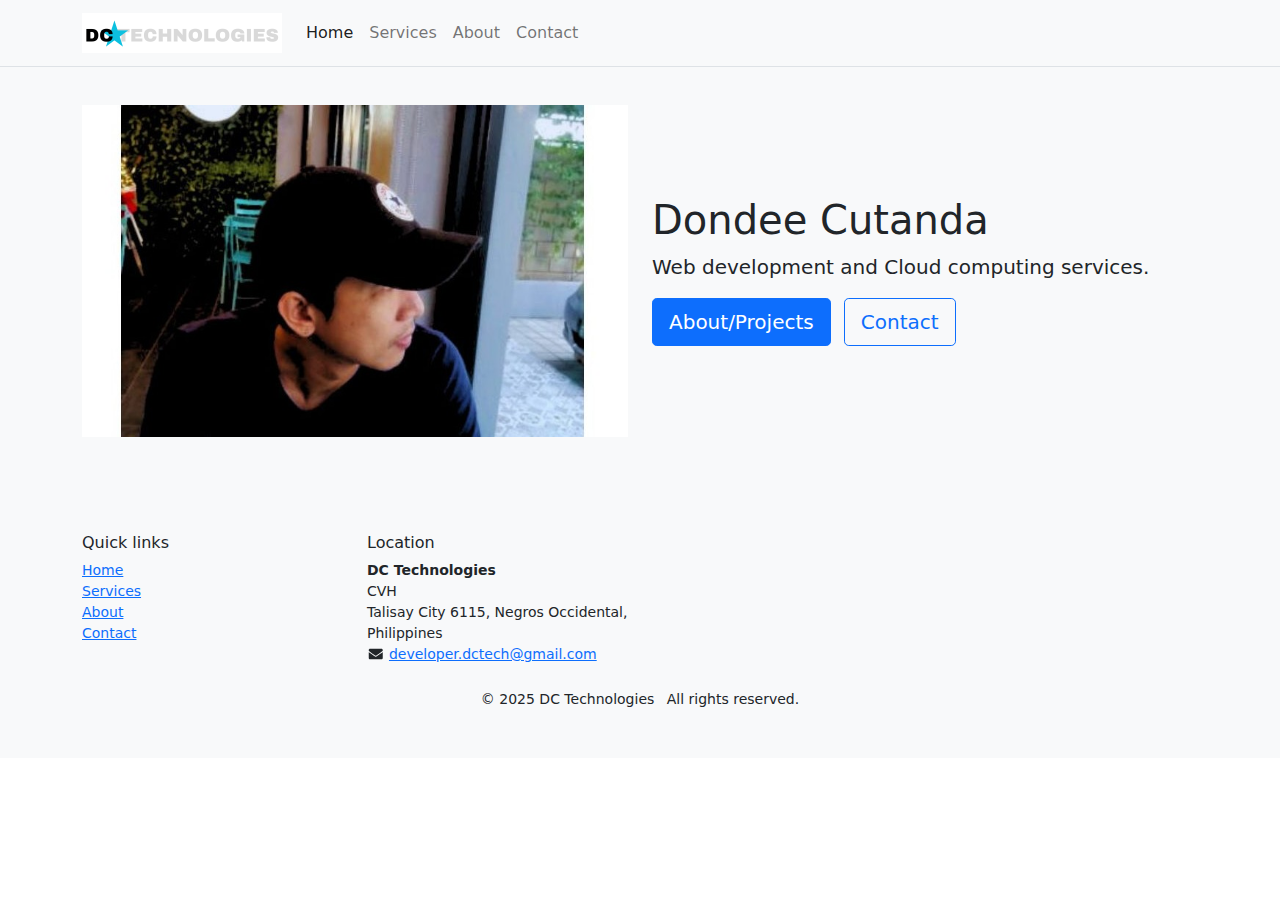
<file: index.html>
<!DOCTYPE html>
<html>
  <head>
    <meta charset="utf-8">
    <meta name="viewport" content="width=device-width, initial-scale=1">
    <title>DCTechnologies</title>

    <!-- Add an og:image tag to the page to have control over the content's image on LinkedIn. -->
    <!-- To clear cache When Updating a Link, Go to LinkedIn’s Post Inspector tool. Paste the URL and click Inspect. -->
    <!-- Also hard reload browser or mobile app to clear cache -->
    <!-- This setting to view image when uploading a link to show preview and thumbnail -->
    <!-- You can also add og:description tag to the page to have control over the content's description -->
    <meta property="og:image" content="https://dcutanda.github.io/dctechnologies/img/services.jpg">
    <meta property="og:url" content="https://dcutanda.github.io/dctechnologies">
    <!-- End of metadata configuration -->

    <link rel="stylesheet" href="css/bootstrap.min.css">
    <script defer src="js/fontawesome-all.min.js"></script>
    <style>
      body {
        padding-top: 57px;
      }
    </style>
  </head>
  <body>
    <nav class="navbar navbar-expand-lg navbar-light bg-light border-bottom fixed-top">
      <div class="container">
        <a href="index.html" class="navbar-brand"><img src="img/logo2.png" alt="Brand Logo"></a>
        <button class="navbar-toggler" type="button" data-bs-toggle="collapse" data-bs-target="#navbarCollapse" aria-controls="navbarCollapse" aria-expanded="false" aria-label="Toggle navigation">
          <span class="navbar-toggler-icon"></span>Menu
        </button>
        <div class="collapse navbar-collapse" id="navbarCollapse">
          <ul class="navbar-nav me-auto">
            <li class="nav-item">
              <a href="index.html" class="nav-link active" aria-current="page">Home</a>
            </li>
            <li class="nav-item">
              <a href="services.html" class="nav-link">Services</a>
            </li>
            <li class="nav-item">
              <a href="about.html" class="nav-link">About</a>
            </li>
            <li class="nav-item">
              <a href="contact.html" class="nav-link">Contact</a>
            </li>
          </ul>

        </div>
      </div>
    </nav>
    <!-- Test -->
    <div class="bg-light py-3 py-sm-5">
      <div class="container">
       <div class="row align-items-center">
         <div class="col-12 col-lg-6 mb-3 mb-lg-0">
           <img src="https://dcutanda.github.io/dctechnologies/img/profile4.jpg" class="img-fluid">
         </div>
         <div class="col-12 col-lg-6">
           <h1 class="">Dondee Cutanda</h1>
           <p class="lead">Web development and Cloud computing services.</p>
           <a href="about.html" class="btn btn-lg btn-primary me-2">About/Projects</a>
           <a href="contact.html" class="btn btn-lg btn-outline-primary">Contact</a>
         </div>
       </div>
      </div>
      </div>
    <!-- End -->

    <footer class="small bg-light">
      <div class="container py-3 py-sm-5">
        <div class="row">
          <div class="col-12 col-sm-6 col-md-3">
            <h6>Quick links</h6>
            <ul class="list-unstyled">
              <li><a href="index.html">Home</a></li>
              <li><a href="services.html">Services</a></li>
              <li><a href="about.html">About</a></li>
              <li><a href="contact.html">Contact</a></li>
            </ul>
          </div>

          <div class="col-12 col-sm-6 col-md-3">
            <h6>Location</h6>
            <address>
              <strong>DC Technologies</strong><br>
              CVH<br>
              Talisay City 6115, Negros Occidental, Philippines<br>

              <i class="fas fa-fw fa-envelope"></i> <a href="mailto:developer.dctech@gmail.com">developer.dctech@gmail.com</a>
            </address>
          </div>
        </div>
        <ul class="list-inline mt-2 mb-0 text-center">
          <li class="list-inline-item">&copy; 2025 DC Technologies</li>
          <li class="list-inline-item">All rights reserved.</li>
        </ul>
      </div>
    </footer>
    <script src="js/bootstrap.bundle.min.js"></script>
    <script type="text/javascript" src="js/custom.js"></script>
  </body>
</html>
</file>
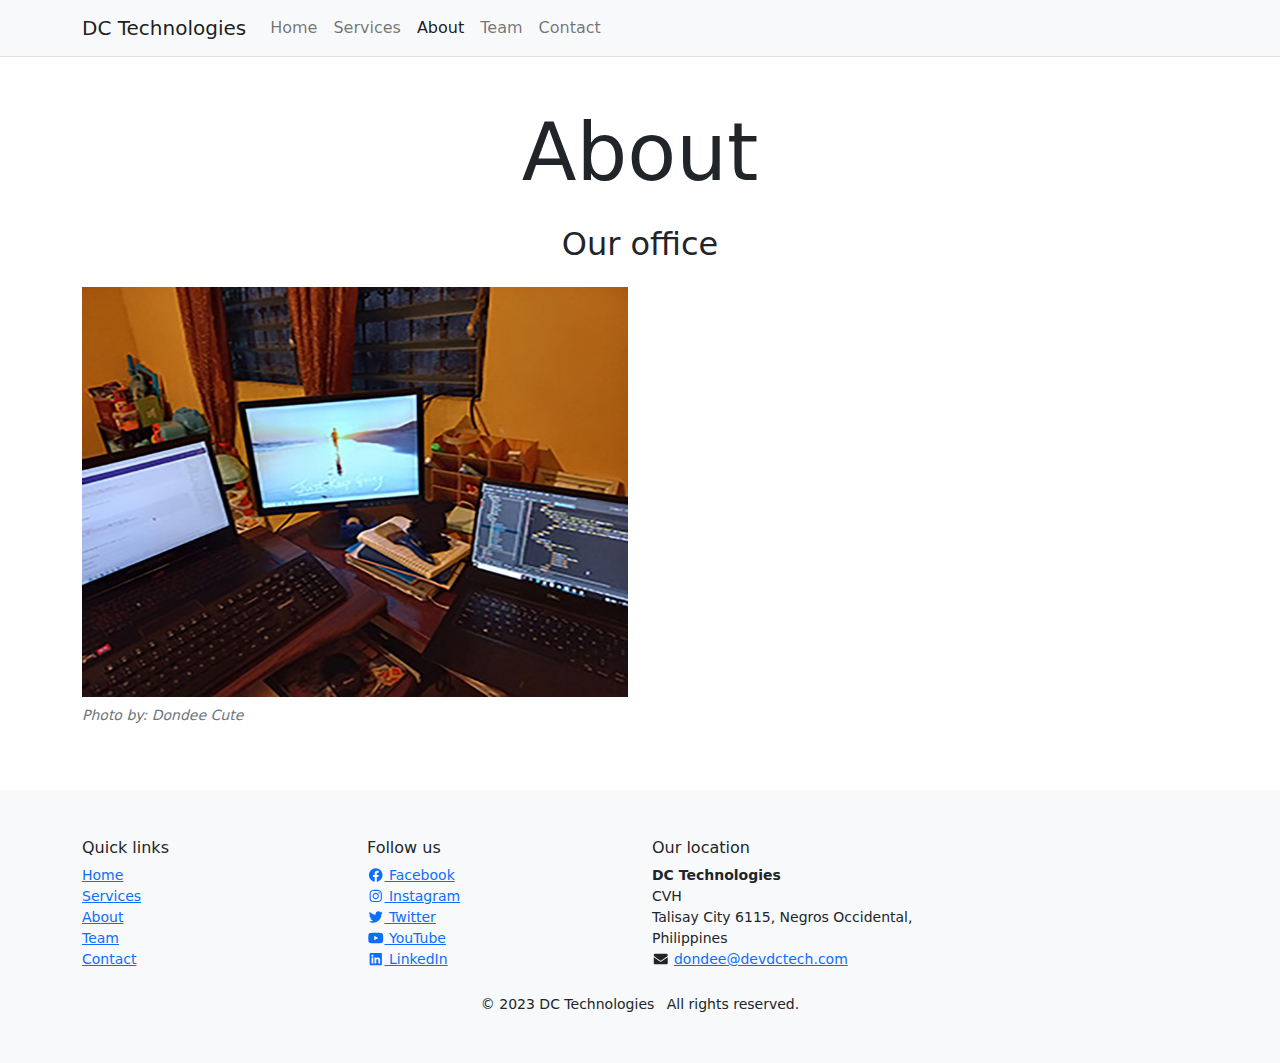
<file: about.html>
<!DOCTYPE html>
<html>
	<head>
		<meta charset="utf-8">
		<meta name="viewport" content="width=device-width, initial-scale=1">
		<title>About - DC Technologies</title>
    <link rel="stylesheet" href="css/bootstrap.min.css">
    <script defer src="js/fontawesome-all.min.js"></script>
    <style>
      body {
        padding-top: 57px;
      }
    </style>
	</head>
  <body>
    <nav class="navbar navbar-expand-lg navbar-light bg-light border-bottom fixed-top">
      <div class="container">
        <a href="index.html" class="navbar-brand">DC Technologies</a>
        <button class="navbar-toggler" type="button" data-bs-toggle="collapse" data-bs-target="#navbarCollapse" aria-controls="navbarCollapse" aria-expanded="false" aria-label="Toggle navigation">
          <span class="navbar-toggler-icon"></span>
        </button>
        <div class="collapse navbar-collapse" id="navbarCollapse">
          <ul class="navbar-nav me-auto">
            <li class="nav-item">
              <a href="index.html" class="nav-link">Home</a>
            </li>
            <li class="nav-item">
              <a href="services.html" class="nav-link">Services</a>
            </li>
            <li class="nav-item active">
              <a href="about.html" class="nav-link active" aria-current="page">About</a>
            </li>
            <li class="nav-item">
              <a href="team.html" class="nav-link">Team</a>
            </li>
            <li class="nav-item">
              <a href="contact.html" class="nav-link">Contact</a>
            </li>
          </ul>
          <!-- <div class="dropdown">
            <button type="button" class="btn btn-secondary btn-sm dropdown-toggle" id="dropdownLanguage" data-bs-toggle="dropdown" aria-haspopup="true" aria-expanded="false">Change language:</button>
            <div class="dropdown-menu" aria-labelledby="dropdownLanguage">
              <a href="https://companyname.com/language" class="dropdown-item">Language</a>
              <a href="https://companyname.com/language" class="dropdown-item">Language</a>
              <a href="https://companyname.com/language" class="dropdown-item">Language</a>
            </div>
          </div> -->
        </div>
      </div>
    </nav>
    <div class="container my-3 my-sm-5">
      <h1 class="text-center mb-sm-4 display-1">About</h1>
     <!--  <div class="mb-sm-4">
        <h2 class="text-center mb-sm-4">Our story</h2>
        <p>Lorem ipsum dolor sit amet, consectetur adipiscing elit. Duis convallis velit quis sapien sollicitudin ultrices. Ut metus tortor, aliquet non rutrum ac, dapibus vehicula augue. Etiam congue erat sem, vitae gravida nunc pretium vitae. Fusce sed ex tellus. Quisque auctor viverra feugiat. Nulla urna odio, porta ut tristique ut, consequat non dolor. Etiam varius maximus dolor, at consectetur lectus. Mauris rutrum aliquet tellus, sed convallis diam.</p>
        <p>Etiam aliquam lectus eget mauris tempor fermentum. Praesent ac dolor quis diam ultrices commodo. Cras efficitur tellus ante, non facilisis justo varius vel. Maecenas aliquet finibus ultricies. Quisque nec est posuere, luctus orci suscipit, convallis lacus. Lorem ipsum dolor sit amet, consectetur adipiscing elit. Vivamus fermentum, ligula et bibendum gravida, turpis turpis imperdiet est, ac sodales orci ex volutpat lectus. Quisque quis elit laoreet, pellentesque ligula nec, faucibus felis. Vestibulum feugiat viverra semper.</p>
        <p>Vivamus sit amet tortor interdum, ultricies neque eget, cursus massa. Ut maximus lorem in posuere luctus. Vestibulum imperdiet mi at orci pulvinar lobortis. Vestibulum finibus elementum dolor et bibendum. Donec eu velit dolor. Aliquam viverra maximus sapien et varius. Proin velit justo, fringilla vitae dui sed, vehicula pulvinar magna. Curabitur leo mi, sodales id lectus scelerisque, viverra auctor arcu. Pellentesque aliquam mattis tortor, quis malesuada libero posuere vel. Etiam ut augue urna. Sed viverra justo vitae ornare posuere.</p>
				<p class="text-center">From the garage to the  . </p>
      </div> -->
      <div class="mb-sm-4">
        <h2 class="text-center mb-sm-4">Our office</h2>
        <div class="row">
          <div class="col-12 col-lg-6">
            <figure class="figure">
              <img src="img/whoweare300-about.jpg" class="figure-img img-fluid" alt="Figure image">
              <figcaption class="figure-caption small">
                <p class="fst-italic mb-0">Photo by: Dondee Cute</p>
                <!-- <p class="mb-0">Lorem ipsum dolor sit amet, consectetur adipiscing elit. In laoreet pellentesque lorem sed elementum.</p> -->
              </figcaption>
            </figure>
          </div>
          <!-- <div class="col-12 col-lg-6">
            <figure class="figure">
              <img src="img/800x600.png" class="figure-img img-fluid" alt="Figure image">
              <figcaption class="figure-caption small">
                <p class="fst-italic mb-0">Photo by: Photographer Name</p>
                <p class="mb-0">Lorem ipsum dolor sit amet, consectetur adipiscing elit. In laoreet pellentesque lorem sed elementum.</p>
              </figcaption>
            </figure>
          </div> -->
        </div>
      </div>
      <!-- <div class="mb-sm-4">
        <h2 class="text-center mb-sm-4">Our clients</h2>
				<p class="text-center">Temporarily Unavailable!</p> -->
        <!-- <div class="row">
          <div class="col-6 col-sm-4 col-lg-2 mb-3">
    		    <img src="img/400x300.png" class="img-fluid">
          </div>
          <div class="col-6 col-sm-4 col-lg-2 mb-3">
    		    <img src="img/400x300.png" class="img-fluid">
          </div>
          <div class="col-6 col-sm-4 col-lg-2 mb-3">
    		    <img src="img/400x300.png" class="img-fluid">
          </div>
          <div class="col-6 col-sm-4 col-lg-2 mb-3">
    		    <img src="img/400x300.png" class="img-fluid">
          </div>
          <div class="col-6 col-sm-4 col-lg-2 mb-3">
    		    <img src="img/400x300.png" class="img-fluid">
          </div>
          <div class="col-6 col-sm-4 col-lg-2 mb-3">
    		    <img src="img/400x300.png" class="img-fluid">
          </div>
          <div class="col-6 col-sm-4 col-lg-2 mb-3">
    		    <img src="img/400x300.png" class="img-fluid">
          </div>
          <div class="col-6 col-sm-4 col-lg-2 mb-3">
    		    <img src="img/400x300.png" class="img-fluid">
          </div>
          <div class="col-6 col-sm-4 col-lg-2 mb-3">
    		    <img src="img/400x300.png" class="img-fluid">
          </div>
          <div class="col-6 col-sm-4 col-lg-2 mb-3">
    		    <img src="img/400x300.png" class="img-fluid">
          </div>
          <div class="col-6 col-sm-4 col-lg-2 mb-3">
    		    <img src="img/400x300.png" class="img-fluid">
          </div>
          <div class="col-6 col-sm-4 col-lg-2 mb-3">
    		    <img src="img/400x300.png" class="img-fluid">
          </div>
        </div> -->
     <!--  </div> -->
    </div>
    <footer class="small bg-light">
      <div class="container py-3 py-sm-5">
        <div class="row">
          <div class="col-12 col-sm-6 col-md-3">
            <h6>Quick links</h6>
            <ul class="list-unstyled">
              <li><a href="index.html">Home</a></li>
              <li><a href="services.html">Services</a></li>
              <li><a href="about.html">About</a></li>
              <li><a href="team.html">Team</a></li>
              <li><a href="contact.html">Contact</a></li>
            </ul>
          </div>
          <!-- <div class="col-12 col-sm-6 col-md-3">
            <h6>Information</h6>
            <ul class="list-unstyled">
              <li><a href="#0">Legal information</a></li>
              <li><a href="#0">Job opportunities</a></li>
              <li><a href="#0">Frequently Asked Questions</a></li>
            </ul>
          </div> -->
          <div class="col-12 col-sm-6 col-md-3">
            <h6>Follow us</h6>
            <ul class="list-unstyled">
							<li><a href="https://www.facebook.com"><i class="fab fa-fw fa-facebook"></i> Facebook</a></li>
              <li><a href="https://www.instagram.com"><i class="fab fa-fw fa-instagram"></i> Instagram</a></li>
              <li><a href="https://www.twitter.com"><i class="fab fa-fw fa-twitter"></i> Twitter</a></li>
              <li><a href="https://www.youtube.com"><i class="fab fa-fw fa-youtube"></i> YouTube</a></li>
              <li><a href="https://www.linkedin.com"><i class="fab fa-fw fa-linkedin"></i> LinkedIn</a></li>
            </ul>
          </div>
          <div class="col-12 col-sm-6 col-md-3">
						<h6>Our location</h6>
            <address>
              <strong>DC Technologies</strong><br>
              CVH<br>
              Talisay City 6115, Negros Occidental, Philippines<br>
              <!-- <i class="fas fa-fw fa-phone"></i> <a href="tel:+1234567890">(123) 456-7890</a><br> -->
              <i class="fas fa-fw fa-envelope"></i> <a href="mailto:dondee@devdctech.com">dondee@devdctech.com</a>
            </address>
          </div>
        </div>
        <ul class="list-inline mt-2 mb-0 text-center">
          <li class="list-inline-item">&copy; 2023 DC Technologies</li>
          <li class="list-inline-item">All rights reserved.</li>
        </ul>
      </div>
    </footer>
    <script src="js/bootstrap.bundle.min.js"></script>
		<script type="text/javascript" src="js/custom.js"></script>
  </body>
</html>
</file>
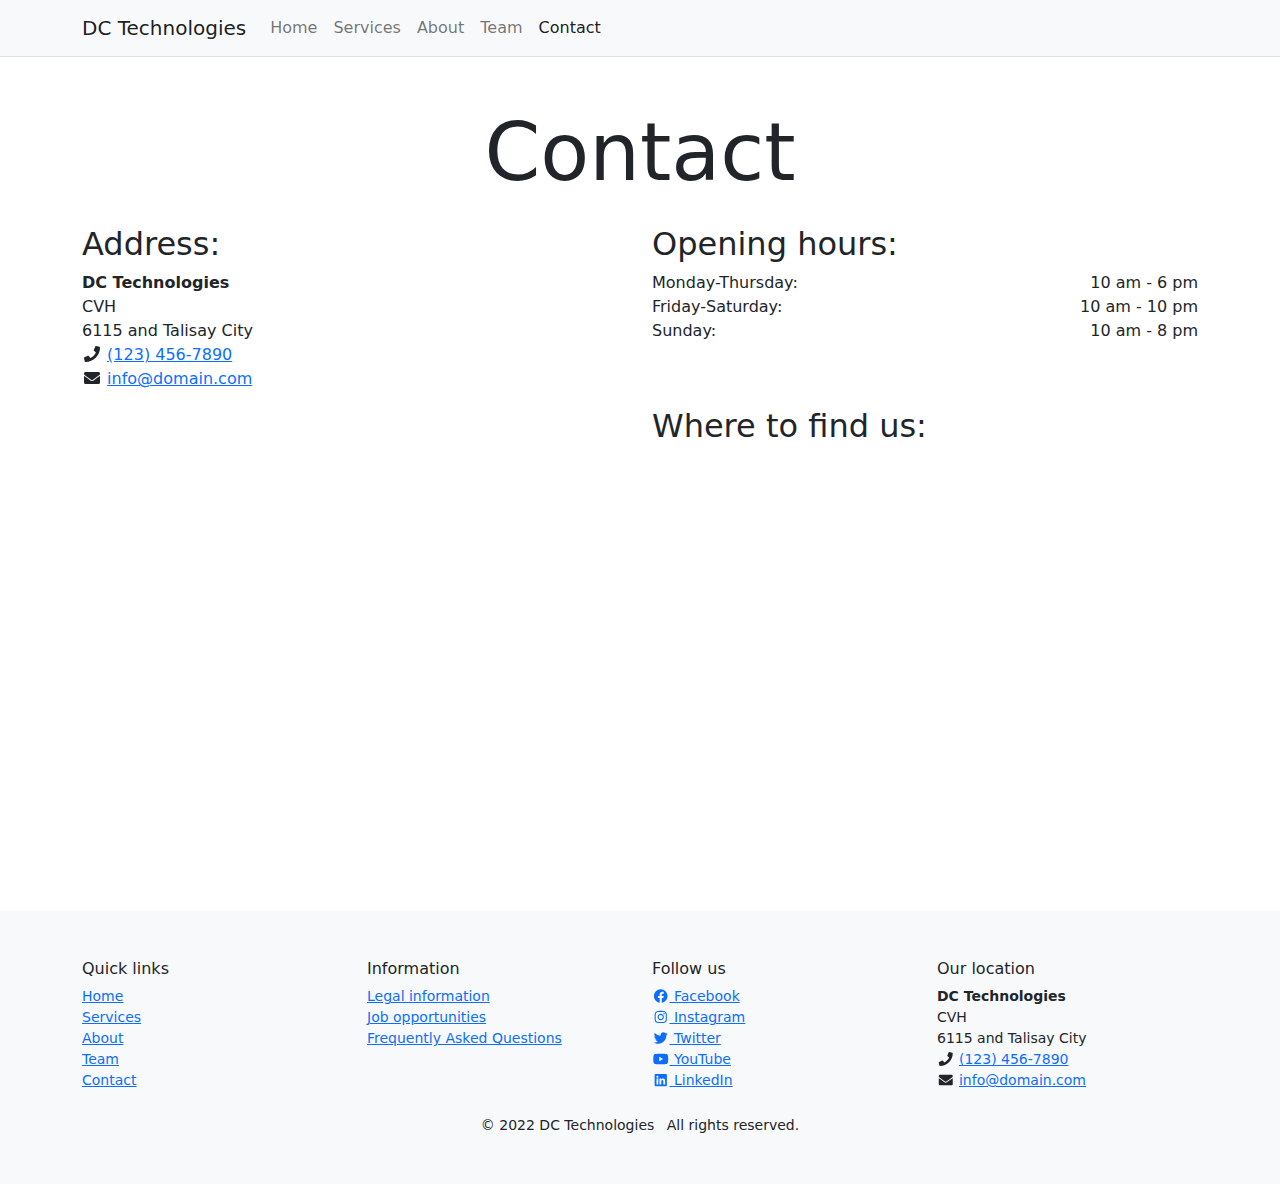
<file: contact.html>
<!DOCTYPE html>
<html>
	<head>
		<meta charset="utf-8">
		<meta name="viewport" content="width=device-width, initial-scale=1">
		<title>Contact - DC Technologies</title>
    <link rel="stylesheet" href="css/bootstrap.min.css">
    <script defer src="js/fontawesome-all.min.js"></script>
    <style>
      body {
        padding-top: 57px;
      }
    </style>
	</head>
  <body>
    <nav class="navbar navbar-expand-lg navbar-light bg-light border-bottom fixed-top">
      <div class="container">
        <a href="index.html" class="navbar-brand">DC Technologies</a>
        <button class="navbar-toggler" type="button" data-bs-toggle="collapse" data-bs-target="#navbarCollapse" aria-controls="navbarCollapse" aria-expanded="false" aria-label="Toggle navigation">
          <span class="navbar-toggler-icon"></span>
        </button>
        <div class="collapse navbar-collapse" id="navbarCollapse">
          <ul class="navbar-nav me-auto">
            <li class="nav-item">
              <a href="index.html" class="nav-link">Home</a>
            </li>
            <li class="nav-item">
              <a href="services.html" class="nav-link">Services</a>
            </li>
            <li class="nav-item">
              <a href="about.html" class="nav-link">About</a>
            </li>
            <li class="nav-item">
              <a href="team.html" class="nav-link">Team</a>
            </li>
            <li class="nav-item active">
              <a href="contact.html" class="nav-link active" aria-current="page">Contact</a>
            </li>
          </ul>
          <!-- <div class="dropdown">
            <button type="button" class="btn btn-secondary btn-sm dropdown-toggle" id="dropdownLanguage" data-bs-toggle="dropdown" aria-haspopup="true" aria-expanded="false">Change language:</button>
            <div class="dropdown-menu" aria-labelledby="dropdownLanguage">
              <a href="https://companyname.com/language" class="dropdown-item">Language</a>
              <a href="https://companyname.com/language" class="dropdown-item">Language</a>
              <a href="https://companyname.com/language" class="dropdown-item">Language</a>
            </div>
          </div> -->
        </div>
      </div>
    </nav>
    <div class="container my-3 my-sm-5">
      <h1 class="text-center mb-sm-4 display-1">Contact</h1>
      <div class="row">
        <div class="col-12 col-md-6">
          <h2>Address:</h2>
          <address>
						<strong>DC Technologies</strong><br>
						CVH<br>
						6115 and Talisay City<br>
            <i class="fas fa-fw fa-phone"></i> <a href="tel:+1234567890">(123) 456-7890</a><br>
            <i class="fas fa-fw fa-envelope"></i> <a href="mailto:info@domain.com">info@domain.com</a>
          </address>
        </div>
        <div class="col-12 col-md-6">
          <h2>Opening hours:</h2>
          <p>
            Monday-Thursday: <span class="float-end">10 am - 6 pm</span><br>
            Friday-Saturday: <span class="float-end">10 am - 10 pm</span><br>
            Sunday: <span class="float-end">10 am - 8 pm</span><br>
          </p>
        </div>
      </div>
      <div class="row">
        <div class="col-12 col-lg-6 mb-3">
          <!-- <h2>Send us a message:</h2>
          <form>
            <div class="row">
              <div class="col-12 col-sm-6">
                <div class="mb-3">
                  <label for="name" class="form-label">Name</label>
                  <div class="input-group">
                    <span class="input-group-text"><i class="fas fa-user"></i></span>
                    <input type="text" id="name" class="form-control" name="name" placeholder="Name" required>
                  </div>
                </div>
              </div>
              <div class="col-12 col-sm-6">
                <div class="mb-3">
                  <label for="email" class="form-label">Email</label>
                  <div class="input-group">
                    <span class="input-group-text"><i class="fas fa-envelope"></i></span>
                    <input type="email" id="email" class="form-control" name="email" placeholder="example@email.com" required>
                  </div>
                </div>
              </div>
            </div>
            <div class="row">
              <div class="col-12 col-sm-6">
                <div class="mb-3">
                  <label for="telephone" class="form-label">Telephone</label>
                  <div class="input-group">
                    <span class="input-group-text"><i class="fas fa-phone"></i></span>
                    <input type="tel" id="telephone" class="form-control" name="telephone" placeholder="0123456789">
                  </div>
                </div>
              </div>
              <div class="col-12 col-sm-6">
                <div class="mb-3">
                  <label for="department" class="form-label">Department:</label>
                  <div class="input-group">
                    <span class="input-group-text"><i class="fas fa-home"></i></span>
                    <select id="department" class="form-select" name="department" aria-describedby="department-help-block" required>
                      <option value="">- select here -</option>
                      <option value="business">Business</option>
                      <option value="sale">Sale</option>
                      <option value="support">Support</option>
                    </select>
                  </div>
                  <small id="department-help-block" class="form-text">Please select the recipient of your message.</small>
                </div>
              </div>
            </div>
            <div class="mb-3">
              <label for="message" class="form-label">Message:</label>
              <div class="input-group">
                <span class="input-group-text"><i class="fas fa-pencil-alt"></i></span>
                <textarea id="message" class="form-control" name="message" rows="5" placeholder="Write your message here..." required></textarea>
              </div>
            </div>
            <button type="submit" class="btn btn-primary">Submit</button>
            <button type="reset" class="btn btn-secondary">Reset</button>
          </form> -->
        </div>
        <div class="col-12 col-lg-6">
          <h2>Where to find us:</h2>
          <div class="ratio ratio-4x3">
            <iframe src="https://maps.google.com/maps?q=Talisay%20city%20negros%20occidental&t=&z=13&ie=UTF8&iwloc=&output=embed" allowfullscreen></iframe>
          </div>
        </div>
      </div>
    </div>
    <footer class="small bg-light">
      <div class="container py-3 py-sm-5">
        <div class="row">
          <div class="col-12 col-sm-6 col-md-3">
            <h6>Quick links</h6>
            <ul class="list-unstyled">
              <li><a href="index.html">Home</a></li>
              <li><a href="services.html">Services</a></li>
              <li><a href="about.html">About</a></li>
              <li><a href="team.html">Team</a></li>
              <li><a href="contact.html">Contact</a></li>
            </ul>
          </div>
          <div class="col-12 col-sm-6 col-md-3">
            <h6>Information</h6>
            <ul class="list-unstyled">
              <li><a href="#0">Legal information</a></li>
              <li><a href="#0">Job opportunities</a></li>
              <li><a href="#0">Frequently Asked Questions</a></li>
            </ul>
          </div>
          <div class="col-12 col-sm-6 col-md-3">
            <h6>Follow us</h6>
            <ul class="list-unstyled">
							<li><a href="https://www.facebook.com"><i class="fab fa-fw fa-facebook"></i> Facebook</a></li>
              <li><a href="https://www.instagram.com"><i class="fab fa-fw fa-instagram"></i> Instagram</a></li>
              <li><a href="https://www.twitter.com"><i class="fab fa-fw fa-twitter"></i> Twitter</a></li>
              <li><a href="https://www.youtube.com"><i class="fab fa-fw fa-youtube"></i> YouTube</a></li>
              <li><a href="https://www.linkedin.com"><i class="fab fa-fw fa-linkedin"></i> LinkedIn</a></li>
            </ul>
          </div>
          <div class="col-12 col-sm-6 col-md-3">
						<h6>Our location</h6>
            <address>
              <strong>DC Technologies</strong><br>
              CVH<br>
              6115 and Talisay City<br>
              <i class="fas fa-fw fa-phone"></i> <a href="tel:+1234567890">(123) 456-7890</a><br>
              <i class="fas fa-fw fa-envelope"></i> <a href="mailto:info@domain.com">info@domain.com</a>
            </address>
          </div>
        </div>
        <ul class="list-inline mt-2 mb-0 text-center">
            <li class="list-inline-item">&copy; 2022 DC Technologies</li>
          <li class="list-inline-item">All rights reserved.</li>
        </ul>
      </div>
    </footer>
    <script src="js/bootstrap.bundle.min.js"></script>
		<script type="text/javascript" src="js/custom.js"></script>
  </body>
</html>
</file>
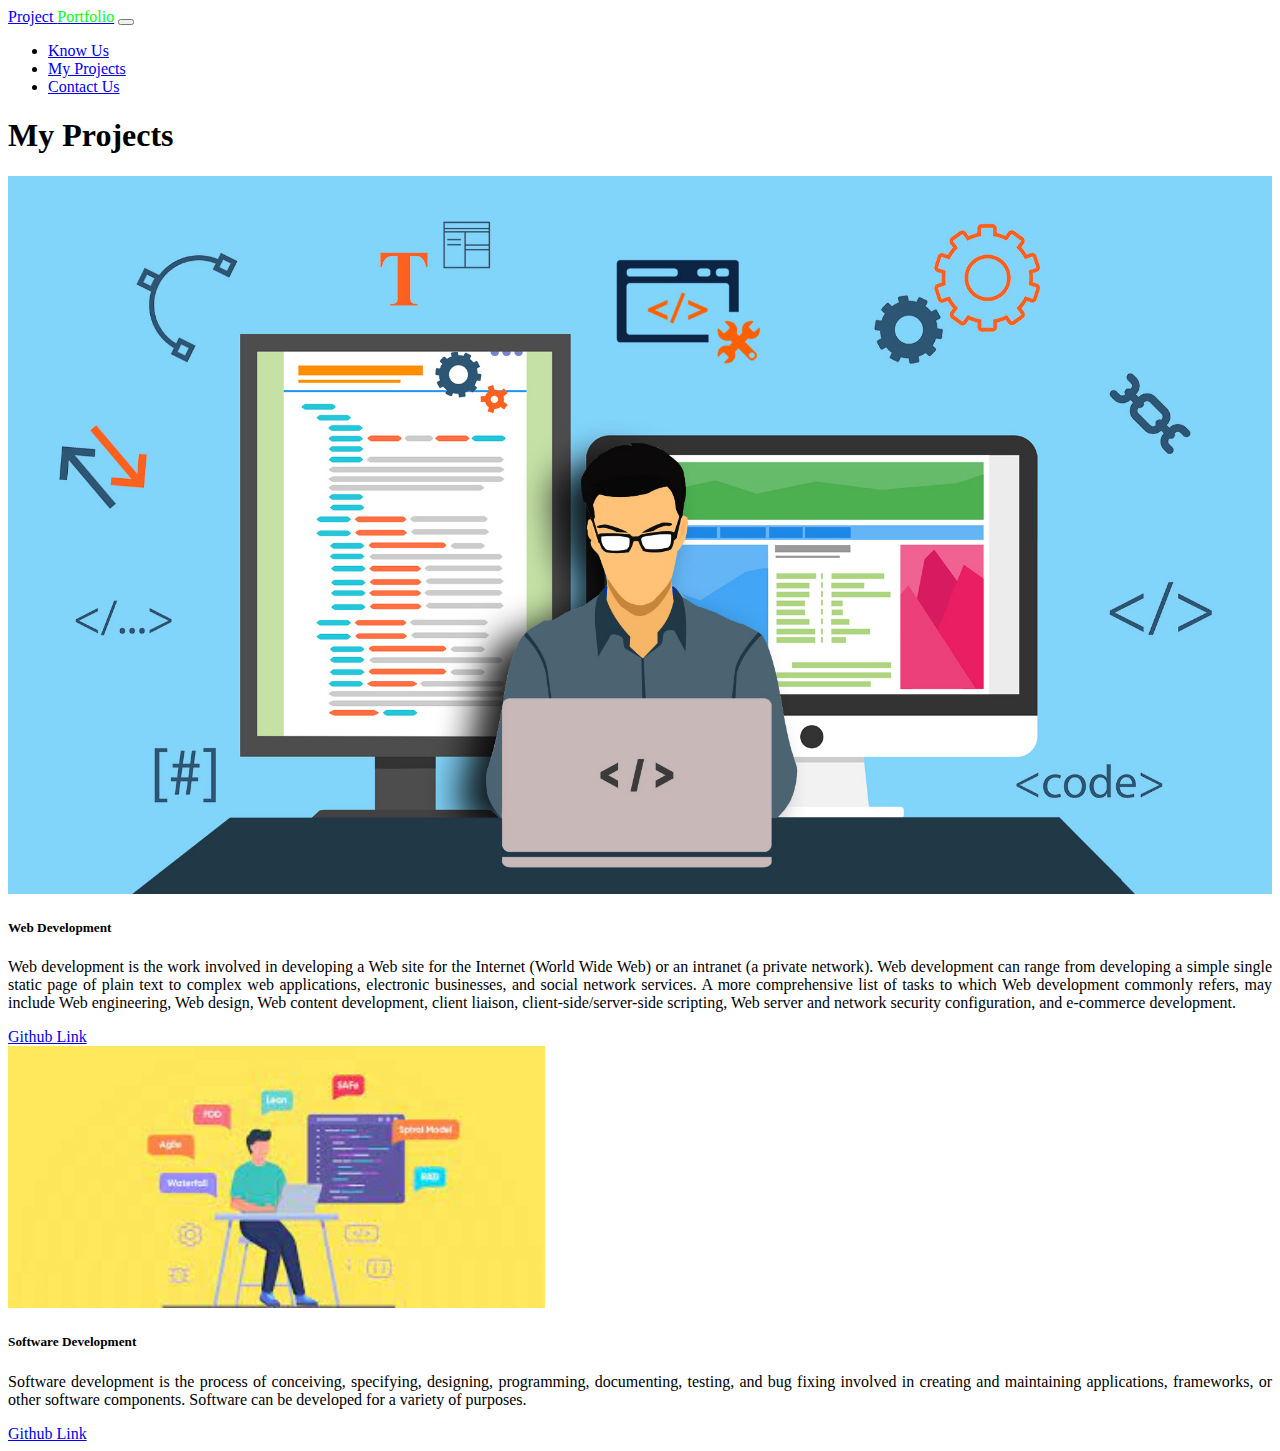
<file: projects.html>
<!doctype html>
<html lang="en">
  <head>
    <!-- Required meta tags -->
    <meta charset="utf-8">
    <meta name="viewport" content="width=device-width, initial-scale=1">

    <!-- Bootstrap CSS -->
    <link href="https://cdn.jsdelivr.net/npm/bootstrap@5.1.2/dist/css/bootstrap.min.css" rel="stylesheet" integrity="sha384-uWxY/CJNBR+1zjPWmfnSnVxwRheevXITnMqoEIeG1LJrdI0GlVs/9cVSyPYXdcSF" crossorigin="anonymous">

    <title>Projects</title>
  </head>
  <body>

    <nav class="navbar navbar-expand-lg navbar-dark bg-dark">
      <div class="container-fluid">
        <a class="navbar-brand" href="index.html">Project <span style="color: rgb(0, 255, 13);">Portfolio</span></a>
        <button class="navbar-toggler" type="button" data-bs-toggle="collapse" data-bs-target="#navbarSupportedContent" aria-controls="navbarSupportedContent" aria-expanded="false" aria-label="Toggle navigation">
          <span class="navbar-toggler-icon"></span>
        </button>
        <div class="collapse navbar-collapse" id="navbarSupportedContent">
          <ul class="navbar-nav me-auto mb-2 mb-lg-0">
            <li class="nav-item">
              <a class="nav-link" aria-current="page" href="about.html">Know Us</a>
            </li>
            <li class="nav-item">
              <a class="nav-link active" href="projects.html">My Projects</a>
            </li>
            <li class="nav-item">
              <a class="nav-link" href="contact.html">Contact Us</a>
            </li>
            
          </ul>
          
        </div>
      </div>
    </nav>

    <div class="container p-5">
      <div>
        <h1 class="alert alert-info text-center">My Projects</h1>
      </div>
    <div class="row">
      <div class="col-sm-6">
        <div class="card">
        <div class="card-body" >
            <img src="./imgs/webdev.jpg" alt="" style="max-width:100%;height:auto;">
            <h5 class="card-title">Web Development</h5>
            <p class="card-text" style="text-align: justify;">Web development is the work involved in 
              developing a Web site for the Internet (World Wide Web) or an intranet (a private network). 
              Web development can range from developing a simple single static page of plain text to complex web applications, 
              electronic businesses, and social network services. A more comprehensive list of tasks to which Web development 
              commonly refers, may include Web engineering, Web design, Web content development, client liaison, 
              client-side/server-side scripting, Web server and network security configuration, and e-commerce development.</p>
            <a href="#" class="btn btn-primary">Github Link</a>
          </div>
        </div>
      </div>
      <div class="col-sm-6">
        <div class="card">
          <div class="card-body">
            <img src="./imgs/softdev.jpg" alt="" style="min-height: 262px; max-height: 262px;">
            <h5 class="card-title">Software Development</h5>
            <p class="card-text" style="text-align: justify;">Software development is the process of conceiving, specifying, designing, programming, documenting, 
              testing, and bug fixing involved in creating and maintaining applications, frameworks, or other software components.
              Software can be developed for a variety of purposes.</p>
            <a href="#" class="btn btn-primary">Github Link</a>
          </div>
        </div>
      </div>
    </div>
  </div>

   
  </body>
</html>
</file>
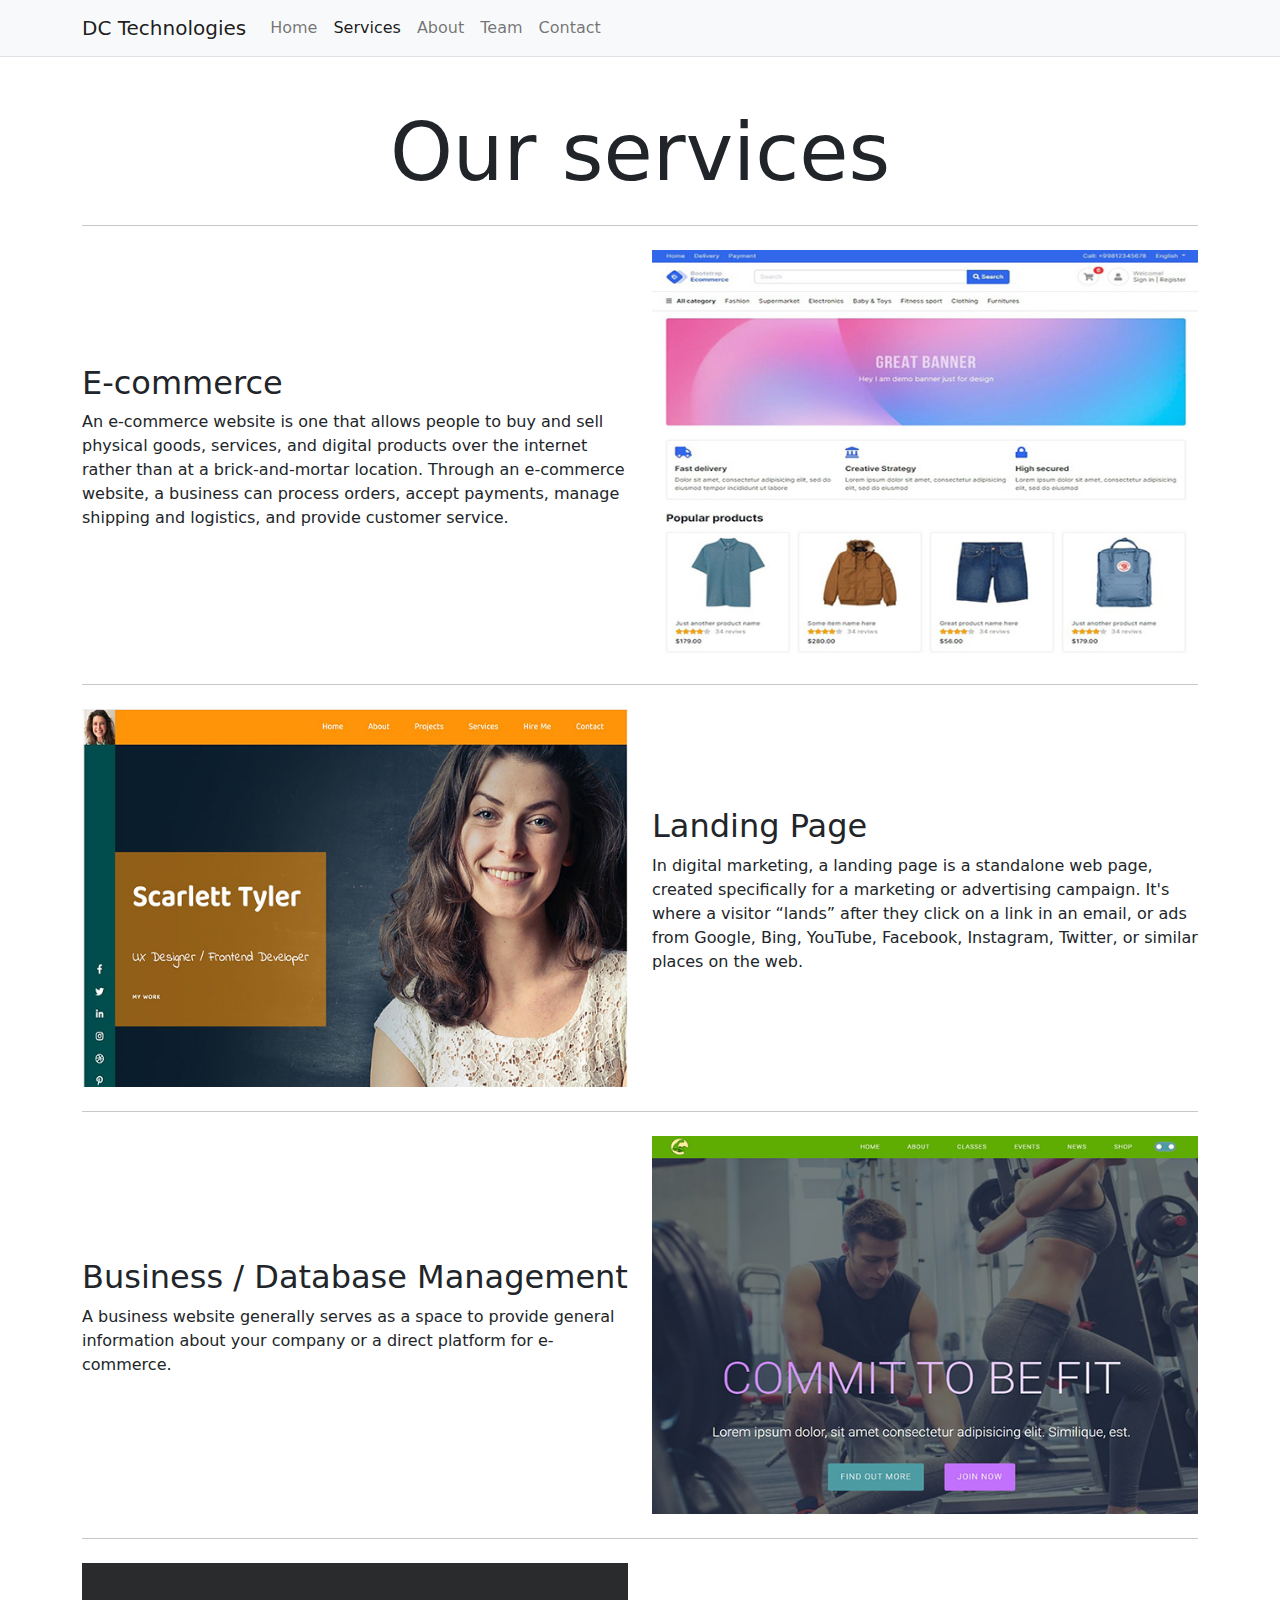
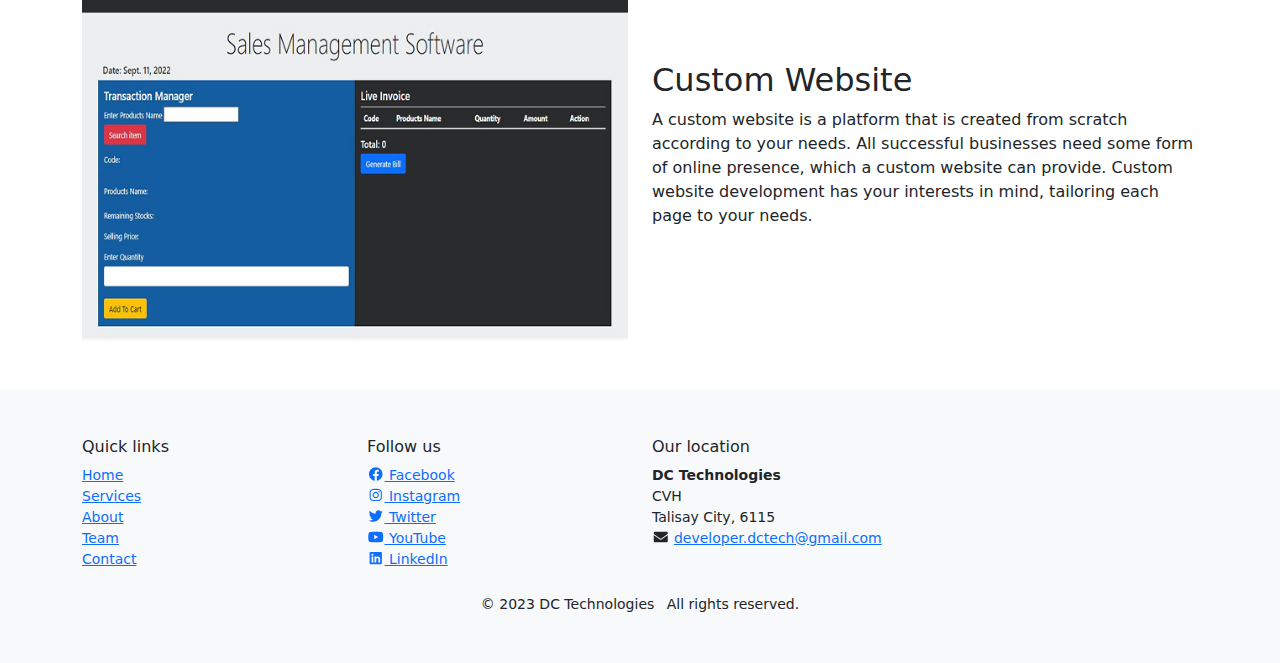
<file: services.html>
<!DOCTYPE html>
<html>
	<head>
		<meta charset="utf-8">
		<meta name="viewport" content="width=device-width, initial-scale=1">
		<title>Services - DC Technologies</title>
    <link rel="stylesheet" href="css/bootstrap.min.css">
    <script defer src="js/fontawesome-all.min.js"></script>
    <style>
      body {
        padding-top: 57px;
      }
    </style>
	</head>
  <body>
    <nav class="navbar navbar-expand-lg navbar-light bg-light border-bottom fixed-top">
      <div class="container">
        <a href="index.html" class="navbar-brand">DC Technologies</a>
        <button class="navbar-toggler" type="button" data-bs-toggle="collapse" data-bs-target="#navbarCollapse" aria-controls="navbarCollapse" aria-expanded="false" aria-label="Toggle navigation">
          <span class="navbar-toggler-icon"></span>
        </button>
        <div class="collapse navbar-collapse" id="navbarCollapse">
          <ul class="navbar-nav me-auto">
            <li class="nav-item">
              <a href="index.html" class="nav-link">Home</a>
            </li>
            <li class="nav-item active">
              <a href="services.html" class="nav-link active" aria-current="page">Services</a>
            </li>
            <li class="nav-item">
              <a href="about.html" class="nav-link">About</a>
            </li>
            <li class="nav-item">
              <a href="team.html" class="nav-link">Team</a>
            </li>
            <li class="nav-item">
              <a href="contact.html" class="nav-link">Contact</a>
            </li>
          </ul>
          <!-- <div class="dropdown">
            <button type="button" class="btn btn-secondary btn-sm dropdown-toggle" id="dropdownLanguage" data-bs-toggle="dropdown" aria-haspopup="true" aria-expanded="false">Change language:</button>
            <div class="dropdown-menu" aria-labelledby="dropdownLanguage">
              <a href="https://companyname.com/language" class="dropdown-item">Language</a>
              <a href="https://companyname.com/language" class="dropdown-item">Language</a>
              <a href="https://companyname.com/language" class="dropdown-item">Language</a>
            </div>
          </div> -->
        </div>
      </div>
    </nav>
    <div class="container my-3 my-sm-5">
      <h1 class="text-center mb-sm-4 display-1">Our services</h1>
			  <hr class="mb-4">
      <div class="row mb-4 align-items-center flex-md-row-reverse">
        <div class="col-12 col-md-6 mb-3 mb-md-0">
          <img src="img/ecommerce.jpg" class="img-fluid">
        </div>
        <div class="col-12 col-md-6">
          <h2>E-commerce</h2>
      		<p>An e-commerce website is one that allows people to buy and sell physical goods, services, and digital products over the internet rather than at a brick-and-mortar location. Through an e-commerce website, a business can process orders, accept payments, manage shipping and logistics, and provide customer service.</p>
      		<!-- <a href="#0" class="btn btn-primary">Read more</a> -->
        </div>
      </div>
      <hr class="mb-4">
      <div class="row mb-4 align-items-center">
        <div class="col-12 col-md-6 mb-3 mb-md-0">
          <img src="img/landingpage.jpg" class="img-fluid">
        </div>
        <div class="col-12 col-md-6">
          <h2>Landing Page</h2>
      		<p>In digital marketing, a landing page is a standalone web page, created specifically for a marketing or advertising campaign. It's where a visitor “lands” after they click on a link in an email, or ads from Google, Bing, YouTube, Facebook, Instagram, Twitter, or similar places on the web.</p>
      		<!-- <a href="#0" class="btn btn-primary">Read more</a> -->
        </div>
      </div>
      <hr class="mb-4">
      <div class="row mb-4 align-items-center flex-md-row-reverse">
        <div class="col-12 col-md-6 mb-3 mb-md-0">
          <img src="img/business.jpg" class="img-fluid">
        </div>
        <div class="col-12 col-md-6">
          <h2>Business / Database Management</h2>
      		<p>A business website generally serves as a space to provide general information about your company or a direct platform for e-commerce.</p>
      		<!-- <a href="#0" class="btn btn-primary">Read more</a> -->
        </div>
      </div>
      <hr class="mb-4">
      <div class="row mb-4 align-items-center">
        <div class="col-12 col-md-6 mb-3 mb-md-0">
          <img src="img/Custom.jpg" class="img-fluid">
        </div>
        <div class="col-12 col-md-6">
          <h2>Custom Website</h2>
      		<p>A custom website is a platform that is created from scratch according to your needs. All successful businesses need some form of online presence, which a custom website can provide. Custom website development has your interests in mind, tailoring each page to your needs.</p>
      		<!-- <a href="#0" class="btn btn-primary">Read more</a> -->
        </div>
      </div>
    </div>
    <footer class="small bg-light">
      <div class="container py-3 py-sm-5">
        <div class="row">
          <div class="col-12 col-sm-6 col-md-3">
            <h6>Quick links</h6>
            <ul class="list-unstyled">
              <li><a href="index.html">Home</a></li>
              <li><a href="services.html">Services</a></li>
              <li><a href="about.html">About</a></li>
              <li><a href="team.html">Team</a></li>
              <li><a href="contact.html">Contact</a></li>
            </ul>
          </div>
          <!-- <div class="col-12 col-sm-6 col-md-3">
            <h6>Information</h6>
            <ul class="list-unstyled">
              <li><a href="#0">Legal information</a></li>
              <li><a href="#0">Job opportunities</a></li>
              <li><a href="#0">Frequently Asked Questions</a></li>
            </ul>
          </div> -->
          <div class="col-12 col-sm-6 col-md-3">
            <h6>Follow us</h6>
            <ul class="list-unstyled">
							<li><a href="https://www.facebook.com"><i class="fab fa-fw fa-facebook"></i> Facebook</a></li>
              <li><a href="https://www.instagram.com"><i class="fab fa-fw fa-instagram"></i> Instagram</a></li>
              <li><a href="https://www.twitter.com"><i class="fab fa-fw fa-twitter"></i> Twitter</a></li>
              <li><a href="https://www.youtube.com"><i class="fab fa-fw fa-youtube"></i> YouTube</a></li>
              <li><a href="https://www.linkedin.com"><i class="fab fa-fw fa-linkedin"></i> LinkedIn</a></li>
            </ul>
          </div>
          <div class="col-12 col-sm-6 col-md-3">
						<h6>Our location</h6>
            <address>
              <strong>DC Technologies</strong><br>
              CVH<br>
              Talisay City, 6115<br>
              <!-- <i class="fas fa-fw fa-phone"></i> <a href="tel:+1234567890">(123) 456-7890</a><br> -->
              <i class="fas fa-fw fa-envelope"></i> <a href="mailto:info@domain.com">developer.dctech@gmail.com</a>
            </address>
          </div>
        </div>
        <ul class="list-inline mt-2 mb-0 text-center">
          <li class="list-inline-item">&copy; 2023 DC Technologies</li>
          <li class="list-inline-item">All rights reserved.</li>
        </ul>
      </div>
    </footer>
    <script src="js/bootstrap.bundle.min.js"></script>
		<script type="text/javascript" src="js/custom.js"></script>
  </body>
</html>
</file>
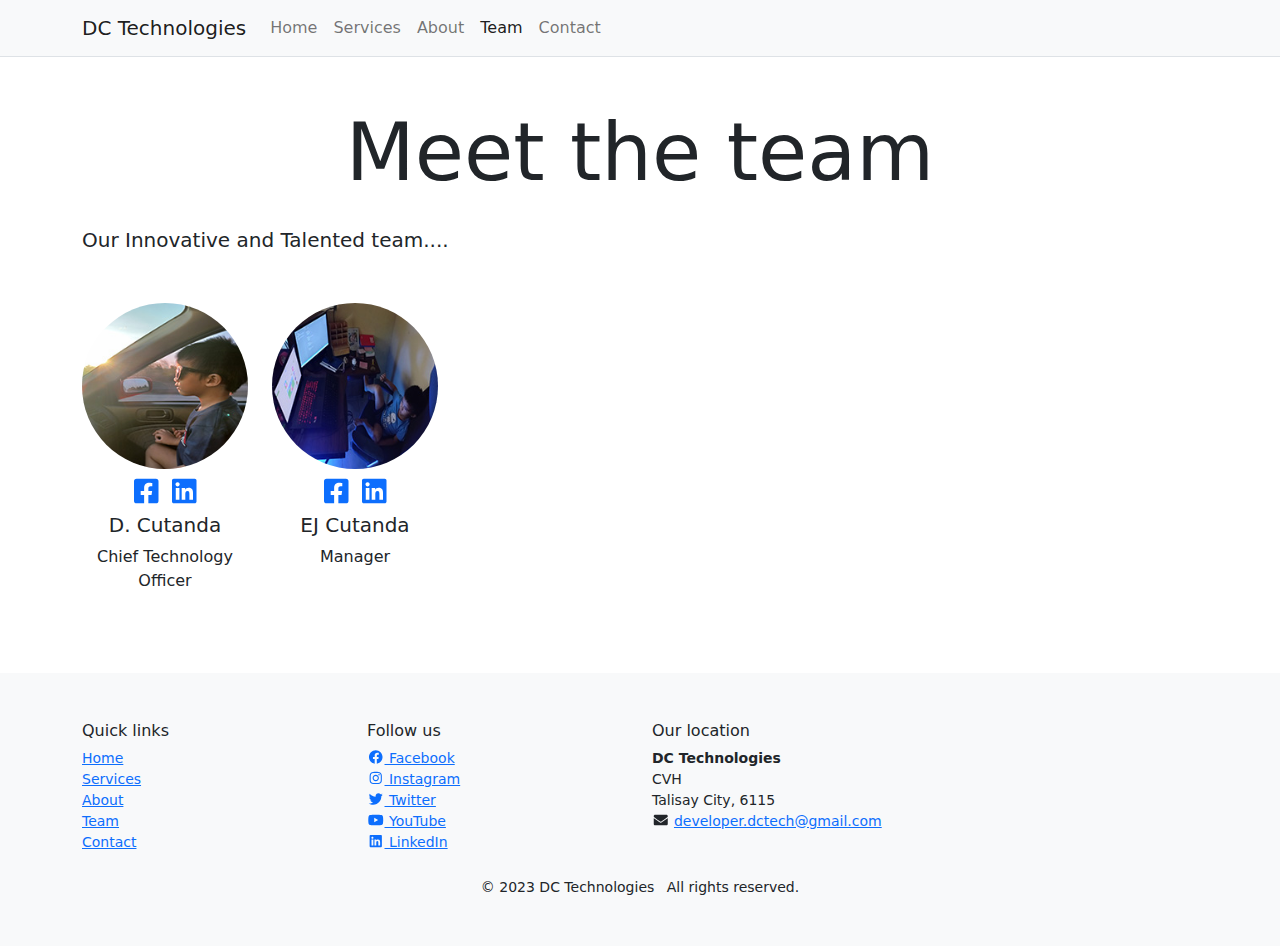
<file: team.html>
<!DOCTYPE html>
<html>
	<head>
		<meta charset="utf-8">
		<meta name="viewport" content="width=device-width, initial-scale=1">
		<title>Team - DC Technologies</title>
    <link rel="stylesheet" href="css/bootstrap.min.css">
    <script defer src="js/fontawesome-all.min.js"></script>
    <style>
      body {
        padding-top: 57px;
      }
    </style>
	</head>
  <body>
    <nav class="navbar navbar-expand-lg navbar-light bg-light border-bottom fixed-top">
      <div class="container">
        <a href="index.html" class="navbar-brand">DC Technologies</a>
        <button class="navbar-toggler" type="button" data-bs-toggle="collapse" data-bs-target="#navbarCollapse" aria-controls="navbarCollapse" aria-expanded="false" aria-label="Toggle navigation">
          <span class="navbar-toggler-icon"></span>
        </button>
        <div class="collapse navbar-collapse" id="navbarCollapse">
          <ul class="navbar-nav me-auto">
            <li class="nav-item">
              <a href="index.html" class="nav-link">Home</a>
            </li>
            <li class="nav-item">
              <a href="services.html" class="nav-link">Services</a>
            </li>
            <li class="nav-item">
              <a href="about.html" class="nav-link">About</a>
            </li>
            <li class="nav-item active">
              <a href="team.html" class="nav-link active" aria-current="page">Team</a>
            </li>
            <li class="nav-item">
              <a href="contact.html" class="nav-link">Contact</a>
            </li>
          </ul>
          <!-- <div class="dropdown">
            <button type="button" class="btn btn-secondary btn-sm dropdown-toggle" id="dropdownLanguage" data-bs-toggle="dropdown" aria-haspopup="true" aria-expanded="false">Change language:</button>
            <div class="dropdown-menu" aria-labelledby="dropdownLanguage">
              <a href="https://companyname.com/language" class="dropdown-item">Language</a>
              <a href="https://companyname.com/language" class="dropdown-item">Language</a>
              <a href="https://companyname.com/language" class="dropdown-item">Language</a>
            </div>
          </div> -->
        </div>
      </div>
    </nav>
    <div class="container my-3 my-sm-5">
      <h1 class="text-center mb-sm-4 display-1">Meet the team</h1>
      <p class="lead mb-5">Our Innovative and Talented team....</p>
      <div class="row">
        <div class="col-12 col-sm-6 col-md-4 col-lg-3 col-xl-2 text-center mb-3">
          <img src="img/sunglass2.jpg" class="img-fluid rounded-circle mb-2" alt="Figure image">
          <ul class="list-inline mb-1">
            <li class="list-inline-item small"><a href="https://facebook.com"><i class="fab fa-2x fa-facebook-square"></i><span class="visually-hidden">Twitter</span></a></li>
            <li class="list-inline-item small"><a href="https://linkedin.com"><i class="fab fa-2x fa-linkedin"></i><span class="visually-hidden">LinkedIn</span></a></li>
          </ul>
          <h5>D. Cutanda</h5>
          <p>Chief Technology Officer</p>
        </div>
        <div class="col-12 col-sm-6 col-md-4 col-lg-3 col-xl-2 text-center mb-3">
          <img src="img/Ej.jpg" class="img-fluid rounded-circle mb-2" alt="Figure image">
          <ul class="list-inline mb-1">
            <li class="list-inline-item small"><a href="https://facebook.com"><i class="fab fa-2x fa-facebook-square"></i><span class="visually-hidden">Twitter</span></a></li>
            <li class="list-inline-item small"><a href="https://linkedin.com"><i class="fab fa-2x fa-linkedin"></i><span class="visually-hidden">LinkedIn</span></a></li>
          </ul>
          <h5>EJ Cutanda</h5>
          <p>Manager</p>
        </div>
        <!-- <div class="col-12 col-sm-6 col-md-4 col-lg-3 col-xl-2 text-center mb-3">
          <img src="img/200x200.png" class="img-fluid rounded-circle mb-2" alt="Figure image">
          <ul class="list-inline mb-1">
            <li class="list-inline-item small"><a href="#"><i class="fab fa-2x fa-twitter-square"></i><span class="visually-hidden">Twitter</span></a></li>
            <li class="list-inline-item small"><a href="#"><i class="fab fa-2x fa-linkedin"></i><span class="visually-hidden">LinkedIn</span></a></li>
          </ul>
          <h5>Firstname Lastname</h5>
          <p>Chief Executive Officer</p>
        </div>
        <div class="col-12 col-sm-6 col-md-4 col-lg-3 col-xl-2 text-center mb-3">
          <img src="img/200x200.png" class="img-fluid rounded-circle mb-2" alt="Figure image">
          <ul class="list-inline mb-1">
            <li class="list-inline-item small"><a href="#"><i class="fab fa-2x fa-twitter-square"></i><span class="visually-hidden">Twitter</span></a></li>
            <li class="list-inline-item small"><a href="#"><i class="fab fa-2x fa-linkedin"></i><span class="visually-hidden">LinkedIn</span></a></li>
          </ul>
          <h5>Firstname Lastname</h5>
          <p>Chief Executive Officer</p>
        </div>
        <div class="col-12 col-sm-6 col-md-4 col-lg-3 col-xl-2 text-center mb-3">
          <img src="img/200x200.png" class="img-fluid rounded-circle mb-2" alt="Figure image">
          <ul class="list-inline mb-1">
            <li class="list-inline-item small"><a href="#"><i class="fab fa-2x fa-twitter-square"></i><span class="visually-hidden">Twitter</span></a></li>
            <li class="list-inline-item small"><a href="#"><i class="fab fa-2x fa-linkedin"></i><span class="visually-hidden">LinkedIn</span></a></li>
          </ul>
          <h5>Firstname Lastname</h5>
          <p>Chief Executive Officer</p>
        </div>
        <div class="col-12 col-sm-6 col-md-4 col-lg-3 col-xl-2 text-center mb-3">
          <img src="img/200x200.png" class="img-fluid rounded-circle mb-2" alt="Figure image">
          <ul class="list-inline mb-1">
            <li class="list-inline-item small"><a href="#"><i class="fab fa-2x fa-twitter-square"></i><span class="visually-hidden">Twitter</span></a></li>
            <li class="list-inline-item small"><a href="#"><i class="fab fa-2x fa-linkedin"></i><span class="visually-hidden">LinkedIn</span></a></li>
          </ul>
          <h5>Firstname Lastname</h5>
          <p>Chief Executive Officer</p>
        </div>
        <div class="col-12 col-sm-6 col-md-4 col-lg-3 col-xl-2 text-center mb-3">
          <img src="img/200x200.png" class="img-fluid rounded-circle mb-2" alt="Figure image">
          <ul class="list-inline mb-1">
            <li class="list-inline-item small"><a href="#"><i class="fab fa-2x fa-twitter-square"></i><span class="visually-hidden">Twitter</span></a></li>
            <li class="list-inline-item small"><a href="#"><i class="fab fa-2x fa-linkedin"></i><span class="visually-hidden">LinkedIn</span></a></li>
          </ul>
          <h5>Firstname Lastname</h5>
          <p>Chief Executive Officer</p>
        </div>
        <div class="col-12 col-sm-6 col-md-4 col-lg-3 col-xl-2 text-center mb-3">
          <img src="img/200x200.png" class="img-fluid rounded-circle mb-2" alt="Figure image">
          <ul class="list-inline mb-1">
            <li class="list-inline-item small"><a href="#"><i class="fab fa-2x fa-twitter-square"></i><span class="visually-hidden">Twitter</span></a></li>
            <li class="list-inline-item small"><a href="#"><i class="fab fa-2x fa-linkedin"></i><span class="visually-hidden">LinkedIn</span></a></li>
          </ul>
          <h5>Firstname Lastname</h5>
          <p>Chief Executive Officer</p>
        </div>
        <div class="col-12 col-sm-6 col-md-4 col-lg-3 col-xl-2 text-center mb-3">
          <img src="img/200x200.png" class="img-fluid rounded-circle mb-2" alt="Figure image">
          <ul class="list-inline mb-1">
            <li class="list-inline-item small"><a href="#"><i class="fab fa-2x fa-twitter-square"></i><span class="visually-hidden">Twitter</span></a></li>
            <li class="list-inline-item small"><a href="#"><i class="fab fa-2x fa-linkedin"></i><span class="visually-hidden">LinkedIn</span></a></li>
          </ul>
          <h5>Firstname Lastname</h5>
          <p>Chief Executive Officer</p>
        </div>
        <div class="col-12 col-sm-6 col-md-4 col-lg-3 col-xl-2 text-center mb-3">
          <img src="img/200x200.png" class="img-fluid rounded-circle mb-2" alt="Figure image">
          <ul class="list-inline mb-1">
            <li class="list-inline-item small"><a href="#"><i class="fab fa-2x fa-twitter-square"></i><span class="visually-hidden">Twitter</span></a></li>
            <li class="list-inline-item small"><a href="#"><i class="fab fa-2x fa-linkedin"></i><span class="visually-hidden">LinkedIn</span></a></li>
          </ul>
          <h5>Firstname Lastname</h5>
          <p>Chief Executive Officer</p>
        </div>
        <div class="col-12 col-sm-6 col-md-4 col-lg-3 col-xl-2 text-center mb-3">
          <img src="img/200x200.png" class="img-fluid rounded-circle mb-2" alt="Figure image">
          <ul class="list-inline mb-1">
            <li class="list-inline-item small"><a href="#"><i class="fab fa-2x fa-twitter-square"></i><span class="visually-hidden">Twitter</span></a></li>
            <li class="list-inline-item small"><a href="#"><i class="fab fa-2x fa-linkedin"></i><span class="visually-hidden">LinkedIn</span></a></li>
          </ul>
          <h5>Firstname Lastname</h5>
          <p>Chief Executive Officer</p>
        </div>
        <div class="col-12 col-sm-6 col-md-4 col-lg-3 col-xl-2 text-center mb-3">
          <img src="img/200x200.png" class="img-fluid rounded-circle mb-2" alt="Figure image">
          <ul class="list-inline mb-1">
            <li class="list-inline-item small"><a href="#"><i class="fab fa-2x fa-twitter-square"></i><span class="visually-hidden">Twitter</span></a></li>
            <li class="list-inline-item small"><a href="#"><i class="fab fa-2x fa-linkedin"></i><span class="visually-hidden">LinkedIn</span></a></li>
          </ul>
          <h5>Firstname Lastname</h5>
          <p>Chief Executive Officer</p>
        </div> -->
      </div>
    </div>
    <footer class="small bg-light">
      <div class="container py-3 py-sm-5">
        <div class="row">
          <div class="col-12 col-sm-6 col-md-3">
            <h6>Quick links</h6>
            <ul class="list-unstyled">
              <li><a href="index.html">Home</a></li>
              <li><a href="services.html">Services</a></li>
              <li><a href="about.html">About</a></li>
              <li><a href="team.html">Team</a></li>
              <li><a href="contact.html">Contact</a></li>
            </ul>
          </div>
          <!-- <div class="col-12 col-sm-6 col-md-3">
            <h6>Information</h6>
            <ul class="list-unstyled">
              <li><a href="#0">Legal information</a></li>
              <li><a href="#0">Job opportunities</a></li>
              <li><a href="#0">Frequently Asked Questions</a></li>
            </ul>
          </div> -->
          <div class="col-12 col-sm-6 col-md-3">
            <h6>Follow us</h6>
            <ul class="list-unstyled">
							<li><a href="https://www.facebook.com"><i class="fab fa-fw fa-facebook"></i> Facebook</a></li>
              <li><a href="https://www.instagram.com"><i class="fab fa-fw fa-instagram"></i> Instagram</a></li>
              <li><a href="https://www.twitter.com"><i class="fab fa-fw fa-twitter"></i> Twitter</a></li>
              <li><a href="https://www.youtube.com"><i class="fab fa-fw fa-youtube"></i> YouTube</a></li>
              <li><a href="https://www.linkedin.com"><i class="fab fa-fw fa-linkedin"></i> LinkedIn</a></li>
            </ul>
          </div>
          <div class="col-12 col-sm-6 col-md-3">
            <h6>Our location</h6>
            <address>
              <strong>DC Technologies</strong><br>
              CVH<br>
              Talisay City, 6115<br>
              <!-- <i class="fas fa-fw fa-phone"></i> <a href="tel:+1234567890">(123) 456-7890</a><br> -->
              <i class="fas fa-fw fa-envelope"></i> <a href="mailto:info@domain.com">developer.dctech@gmail.com</a>
            </address>
          </div>
        </div>
        <ul class="list-inline mt-2 mb-0 text-center">
          <li class="list-inline-item">&copy; 2023 DC Technologies</li>
          <li class="list-inline-item">All rights reserved.</li>
        </ul>
      </div>
    </footer>
    <script src="js/bootstrap.bundle.min.js"></script>
		<script type="text/javascript" src="js/custom.js"></script>
  </body>
</html>
</file>
